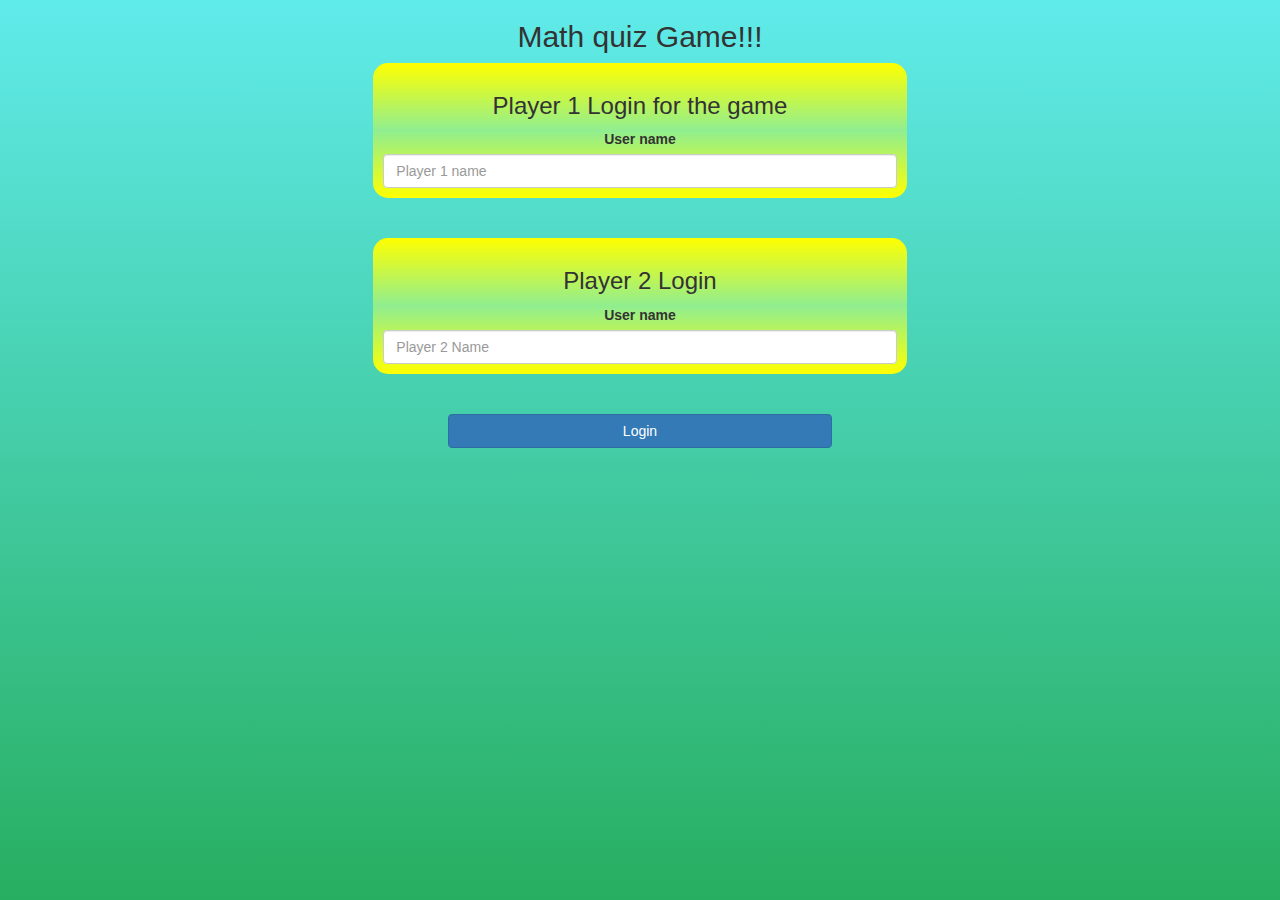
<file: index.html>
<html>
<head>
	<title>The math quiz game!</title>

<meta name="viewport" content="width=device-width, initial-scale=1">
<link rel="stylesheet" href="https://maxcdn.bootstrapcdn.com/bootstrap/3.4.0/css/bootstrap.min.css">
<script src="https://ajax.googleapis.com/ajax/libs/jquery/3.4.1/jquery.min.js"></script>
<script src="https://maxcdn.bootstrapcdn.com/bootstrap/3.4.0/js/bootstrap.min.js"></script>

<link rel="stylesheet" type="text/css" href="game.css">

<script src="game_login.js"></script>
</head>
<body> <center>
<h2>Math quiz Game!!!</h2>
<div class="col-lg-5 col-sm-8 col-xs-11 login_div1" id="div1">
	<h3>Player 1 Login for the game</h3>
	<label>User name</label>
	<input type="text" id="player1" placeholder="Player 1 name  "  class="form-control">
</div>
<br><br>
<div class="col-lg-5 col-sm-8 col-xs-11 login_div2" id="div2" >
	<h3>Player 2 Login</h3>
	<label>User name</label>
	<input type="text" id="player2" placeholder="Player 2 Name " class="form-control">
</div>
<br><br>
<button style="width: 30%;" class="btn btn-primary" onclick="adduser()">Login</button>
</center>
</body>
</html>
</file>
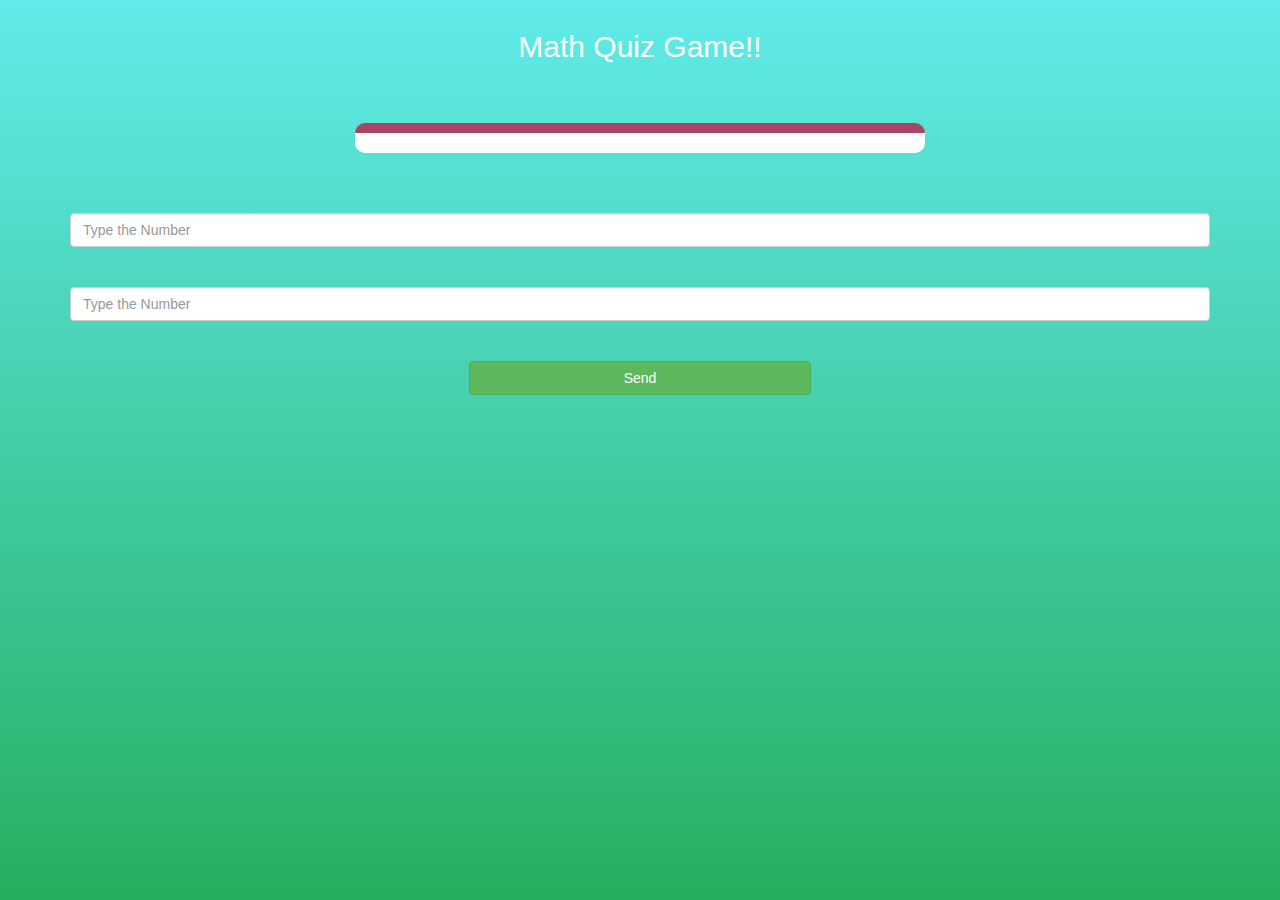
<file: index2.html>
<html>
<head>
	<title>Math quiz game!!</title>

<meta name="viewport" content="width=device-width, initial-scale=1">
<link rel="stylesheet" href="https://maxcdn.bootstrapcdn.com/bootstrap/3.4.0/css/bootstrap.min.css">
<script src="https://ajax.googleapis.com/ajax/libs/jquery/3.4.1/jquery.min.js"></script>
<script src="https://maxcdn.bootstrapcdn.com/bootstrap/3.4.0/js/bootstrap.min.js"></script>

<link rel="stylesheet" type="text/css" href="game.css">
</head>
<body>
<h4 id="player1name"></h4><span id="player1score"></span>

<h4 id="player2name"></h4><span id="player2score"></span>

<div class="container">
	<center>
		<h2 style="color: white;">Math Quiz Game!!</h2>
        <h3 id="playerQuestion"></h3>
		<h3 id="playerAnswer"></h3>

		<br>
		<br>
         <div id="output" class="col-lg-6"></div><br><br>
		
		 <label id="qturn" ></label>
		 <label id="aturn" ></label>

		<input id="number1" type="number" placeholder="Type the Number" class="form-control">  <br><br>
		<input id="number2" type="number" placeholder="Type the Number" class="form-control">  <br><br>
		<button onclick="send()" class="btn btn-success" style="width: 30%;">Send</button>

		<br>

	</center>
</div>

<script src="game_login.js"></script>
</body>
</html>
</file>
<file: game.css>
body
{
	background: linear-gradient(#60ebeb 0%, #27ae60 100%);
}
#div1{
    background: linear-gradient(yellow,lightgreen,yellow);
}
#div2{
    background: linear-gradient(yellow,lightgreen,yellow);
}


	.login_div1 , .login_div2
	{
		background: white;
		padding: 10px;
		float: none;
		border-radius: 15px;
	}


#player1_name , #player2_name
{
	display: inline-block;
	margin-left: 20px;
}
#word
{
	width: 60%;
}
#word_display
{
	letter-spacing: 5px;
}
#output
{
background: white;
border-radius: 10px;
border-top: 10px solid #AA4465;
padding: 10px;
float: none;
text-align: left;
}
</file>
